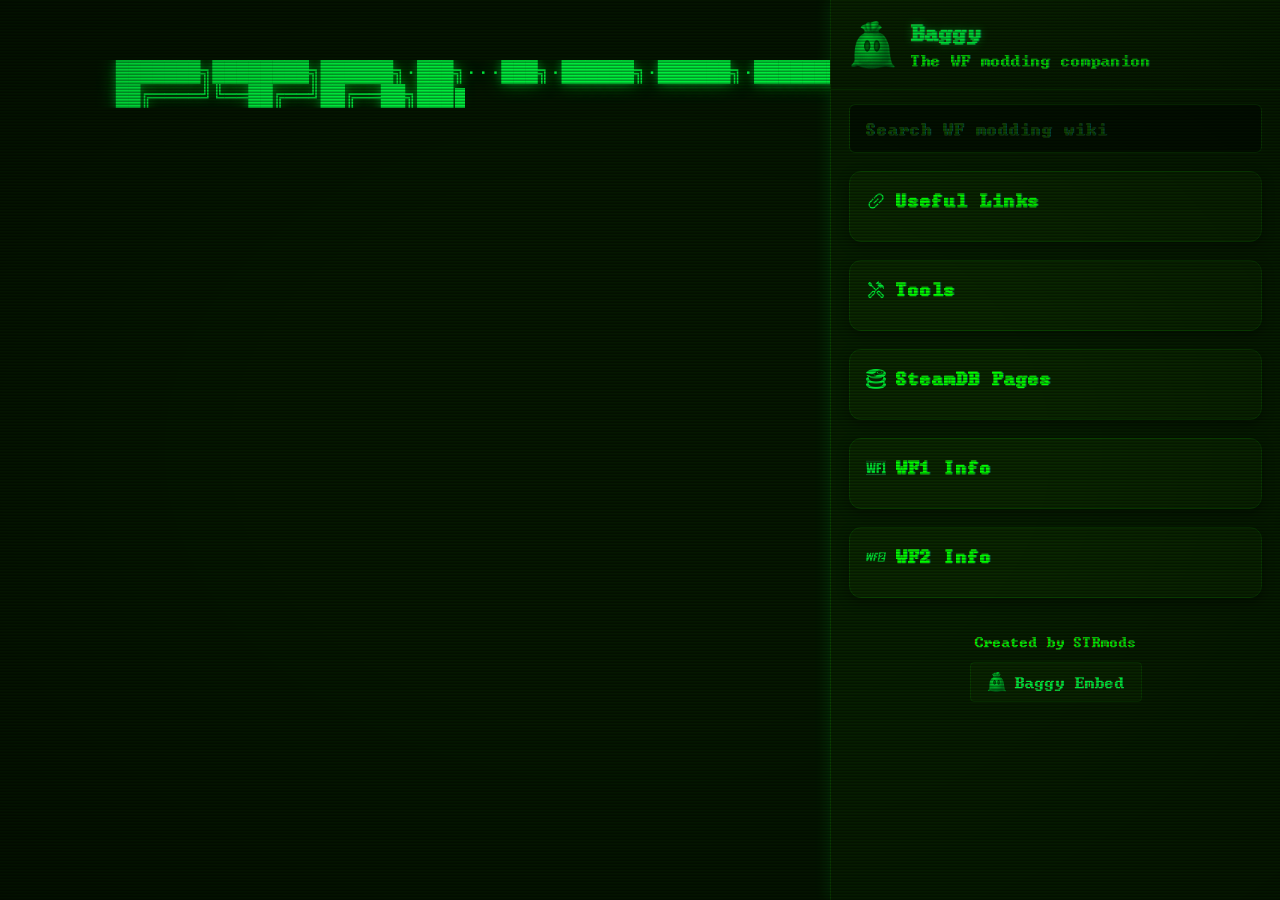
<file: index.html>
<!DOCTYPE html>
<html lang="en">
<head>
<meta charset="utf-8" />
<meta name="viewport" content="width=device-width,initial-scale=1" />
<title>STRmods - GitHub.io</title>
<link rel="stylesheet" href="styles.css" />
<link rel="icon" type="image/png" href="/assets/favicon-96x96.png" sizes="96x96" />
<link rel="icon" type="image/svg+xml" href="/assets/favicon.svg" />
<link rel="shortcut icon" href="/assets/favicon.ico" />
<link rel="apple-touch-icon" sizes="180x180" href="/assets/apple-touch-icon.png" />
<meta name="apple-mobile-web-app-title" content="STRmods" />
<link rel="manifest" href="/assets/site.webmanifest" />
</head>
<body>
  <!-- Mobile Baggy Button -->
  <button id="mobileBaggyBtn" class="mobile-baggy-btn">
    <img src="assets/Baggy.png" alt="Open Baggy" width="40" height="40">
    <span>Open Baggy</span>
  </button>

  <div class="page-wrapper">
    <!-- MAIN CONTENT AREA -->
    <main class="main-content">
      <pre class="typewriter-title ascii-art" id="ascii-title"></pre>
      
      <div class="typewriter-content">
        <p>
		  <img src="assets/STRmods-TimeToHack.gif" alt="Time to Hack" class="inline-gif">
		  <span>The hackerman and breaker of all things to be broken... <br><br>Welcome to my GitHub.io page, here you'll find links to all of my content sites to see what I've been working on... <br>Mostly Wreckfest related ofcourse. However there are other things too!<br><br>If you are here for Wreckfest stuff however say hi to Baggy there on the right. <br>He has all you need for anything Wreckfest modding related. <br>A direct search to find what you're looking for on the Wreckfest Modding Wiki... <br>Then useful links, direct tool links, Wreckfest Steam DB pages and info for the content in both Wreckfest 1 and 2.<br><br>Below you'll find links to my profile on various platforms where I have content to see or download.</span>
		</p>

        <section>
          <h2>My Links</h2>
          <div class="main-links">
            <a href="https://www.nexusmods.com/profile/STRm0ds/mods" target="_blank" class="main-link">
              <img src="assets/NexusMods.png" class="link-icon-img" alt="Nexus Mods">
              <div class="link-details">
                <div class="link-title">Nexus Mods Profile</div>
                <div class="link-desc">Browse my published mods</div>
              </div>
            </a>
            
            <a href="https://steamcommunity.com/id/STRmods/myworkshopfiles/" target="_blank" class="main-link">
              <img src="assets/SteamWorkshop.png" class="link-icon-img" alt="Steam Workshop">
              <div class="link-details">
                <div class="link-title">Steam Workshop</div>
                <div class="link-desc">Check out my creations</div>
              </div>
            </a>
            
            <a href="https://www.youtube.com/STRmods" target="_blank" class="main-link">
              <img src="assets/YouTube.png" class="link-icon-img" alt="YouTube">
              <div class="link-details">
                <div class="link-title">YouTube Channel</div>
                <div class="link-desc">Mod showcases, tutorials and gameplay</div>
              </div>
            </a>
          </div>
        </section>
		<section>
		  <p>57 68 61 74 20 77 65 72 65 20 79 6F 75 20 65 78 70 65 63 74 69 6E 67 3F</p>
		</section>
      </div>
    </main>

    <!-- STICKY SIDEBAR -->
    <aside class="sticky-sidebar">
      <header class="header">
        <img id="logo" src="assets/Baggy.png" alt="Baggy" width="32" height="32">
        <div class="title-group">
          <div class="title">Baggy</div>
          <div class="subtitle">The WF modding companion</div>
        </div>
      </header>

      <div class="sidebar-content fadein">
        <!-- SEARCH -->
        <form id="wikiSearchForm" action="https://tads.me.uk/wfwiki/index.php" method="get" target="_blank">
          <input id="search" class="search" name="search" placeholder="Search WF modding wiki" />
        </form>

        <!-- Dynamic content will be inserted here -->
        <div id="baggy-menu-container"></div>

        <footer class="footer">
          <small>Created by STRmods</small><br>
          <button id="embedBtn" class="embed-btn">
				<img src="assets/Baggy.png" alt="" class="embed-btn-icon">
				Baggy Embed
		  </button>

        </footer>
      </div>
    </aside>
  </div>

  <!-- Embed Modal -->
  <div id="embedModal" class="embed-modal">
    <div class="embed-modal-content">
      <span class="embed-close">&times;</span>
      <h2>Embed Baggy on Your Site</h2>
      <p>Choose a theme and copy the code below:</p>
      
      <div class="theme-selector">
        <button class="theme-btn active" data-theme="green">🟢 Green Theme</button>
        <button class="theme-btn" data-theme="orange">🟠 Orange Theme</button>
      </div>
      
      <textarea id="embedCode" readonly></textarea>
      <button id="copyEmbedBtn" class="copy-btn">Copy to Clipboard</button>
      <p class="copy-feedback" id="copyFeedback">Copied!</p>
      
      <button id="closeModalBtn" class="close-modal-btn">✕ Close</button>
    </div>
  </div>

<script src="baggy-config.js"></script>
<script src="popup.js"></script>
</body>
</html>
</file>
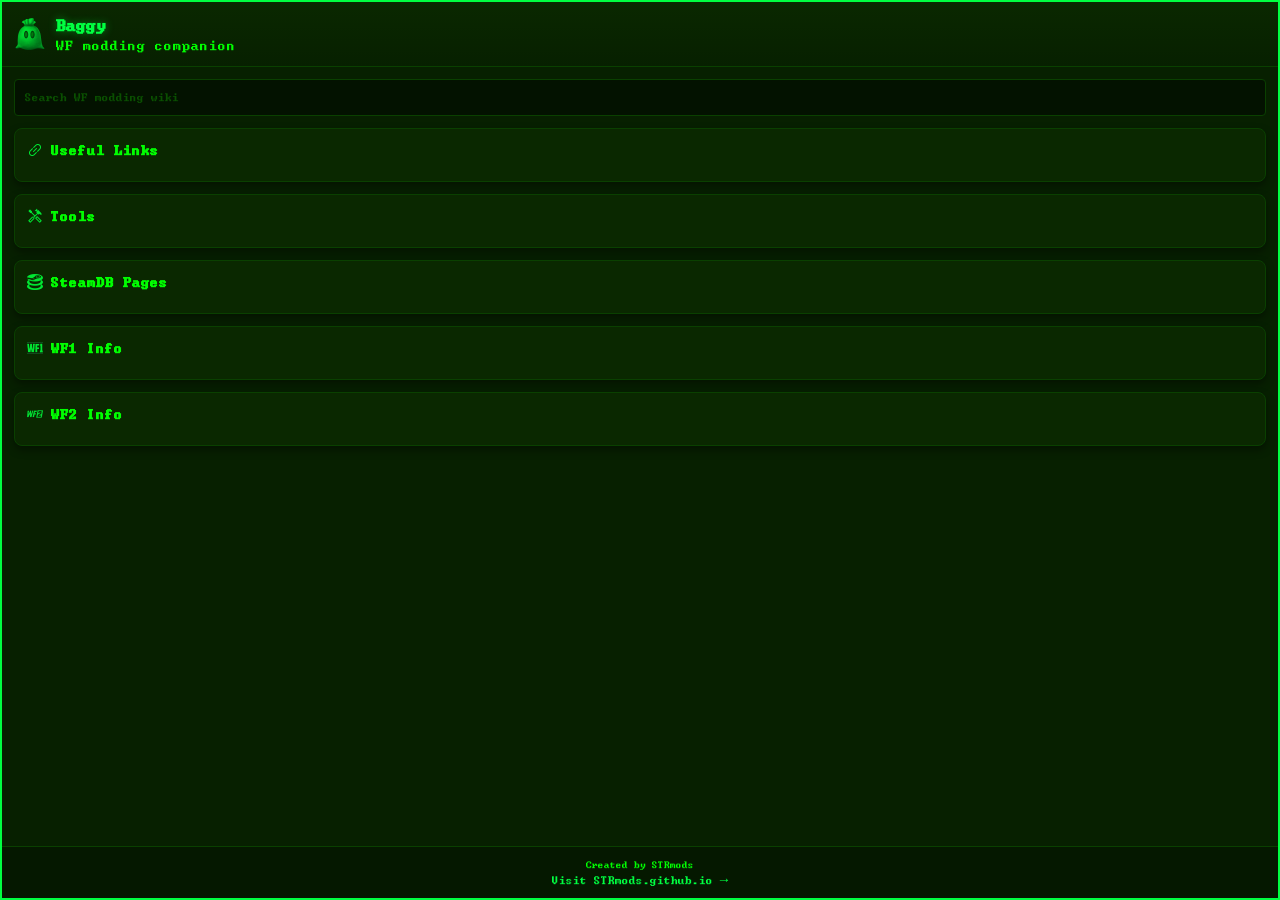
<file: baggy-embed-green.html>
<!DOCTYPE html>
<html lang="en">
<head>
<meta charset="utf-8" />
<meta name="viewport" content="width=device-width,initial-scale=1" />
<title>Baggy - WF Modding Companion</title>
<style>
@font-face {
  font-family: 'Terminal';
  src: url('https://ms-sar.github.io/assets/terminal.ttf') format('truetype');
}

* { box-sizing: border-box; margin: 0; padding: 0; }

body {
  font-family: 'Terminal', 'Courier New', monospace;
  background: #072000;
  color: #eee;
  font-size: 14px;
  height: 100vh;
  overflow: hidden;
}

.baggy-container {
  width: 100%;
  height: 100%;
  display: flex;
  flex-direction: column;
  background: #072000;
  border: 2px solid #00ff41;
  box-shadow: 0 0 20px rgba(0, 255, 65, 0.3);
  position: relative;
}

.header {
  display: flex;
  align-items: center;
  gap: 10px;
  padding: 12px;
  background: linear-gradient(180deg, #0a2800, #072000);
  border-bottom: 1px solid #0a4000;
}

#logo {
  width: 32px;
  height: 32px;
}

.title-group .title {
  font-weight: 600;
  font-size: 1.4em;
  color: #00ff41;
  text-shadow: 0 0 8px rgba(0, 255, 65, 0.4);
}

.title-group .subtitle {
  font-size: 1.2em;
  color: #0f0;
}

.sidebar-content {
  flex: 1;
  overflow-y: auto;
  padding: 12px;
  position: relative;
}

.search {
  width: 100%;
  padding: 10px;
  margin-bottom: 12px;
  border-radius: 4px;
  background: #031200;
  border: 1px solid #0a4000;
  color: #00ff41;
  font-family: 'Terminal', monospace;
  font-size: 1em;
}

.search::placeholder { color: #0a5000; }

.search:focus {
  outline: none;
  border-color: #00ff41;
  box-shadow: 0 0 10px rgba(0, 255, 65, 0.4);
}

.card {
  background: #0a2800;
  padding: 12px;
  border-radius: 8px;
  margin-bottom: 12px;
  border: 1px solid #0a4000;
  box-shadow: 0 4px 8px rgba(0, 0, 0, 0.4);
}

.card-title {
  margin: 0 0 10px;
  font-weight: 600;
  font-size: 1.2em;
  display: flex;
  align-items: center;
  gap: 8px;
  color: #0f0;
  cursor: pointer;
  user-select: none;
}

.card-title:hover {
  color: #00ff41;
  text-shadow: 0 0 8px rgba(0, 255, 65, 0.4);
}

.icon-img {
  width: 16px;
  height: 16px;
}

.click-panel, .info-panel {
  display: none;
  margin-top: 8px;
  padding: 8px;
  background: #051800;
  border-radius: 4px;
  border: 1px solid #062000;
}

.card.open .click-panel,
.card.open .info-panel {
  display: block;
}

.sublink {
  display: flex;
  align-items: center;
  gap: 8px;
  padding: 6px 8px;
  border-radius: 4px;
  text-decoration: none;
  color: #0f0;
  font-size: 1em;
  transition: all 0.15s ease;
}

.sublink:hover {
  background: #0d3500;
  color: #00ff41;
  transform: translateX(2px);
}

.info-subtoggle {
  width: 100%;
  background: #0a2800;
  padding: 8px;
  border-radius: 4px;
  margin-top: 6px;
  text-align: left;
  color: #0f0;
  border: 1px solid #0a4000;
  cursor: pointer;
  font-family: 'Terminal', monospace;
  font-size: 1.1em;
  display: flex;
  align-items: center;
  gap: 6px;
}

.info-subtoggle:hover {
  background: #0d3500;
  border-color: #00ff41;
}

.dynamic-list {
  list-style: none;
  padding-left: 10px;
  margin: 4px 0;
  display: none;
}

.dynamic-list li {
  padding: 4px 6px;
  border-radius: 4px;
  cursor: pointer;
  color: #0f0;
  font-size: 1em;
  position: relative;
}

.dynamic-list li:hover {
  background: #0d3500;
  color: #00ff41;
}

.footer {
  text-align: center;
  padding: 10px;
  color: #0f0;
  font-size: 1em;
  border-top: 1px solid #0a4000;
  background: #051800;
}

.footer a {
  color: #00ff41;
  text-decoration: none;
}

.footer a:hover {
  text-shadow: 0 0 8px rgba(0, 255, 65, 0.4);
}

.sidebar-content::-webkit-scrollbar { width: 8px; }
.sidebar-content::-webkit-scrollbar-track { background: #051800; }
.sidebar-content::-webkit-scrollbar-thumb { background: #0a4000; border-radius: 4px; }
.sidebar-content::-webkit-scrollbar-thumb:hover { background: #00ff41; }

.track-header { 
  cursor: pointer;
  position: relative;
}

.track-header::before {
  content: "▶";
  margin-right: 5px;
  color: #00ff41;
  transition: transform 0.2s;
}

.dynamic-list li.expanded .track-header::before { transform: rotate(90deg); }

.variations-list {
  list-style: none;
  padding-left: 15px;
  margin: 4px 0 0 0;
  display: none;
}

.dynamic-list li.expanded .variations-list { display: block; }

.variation-item {
  padding: 3px 6px;
  font-size: 1em;
  color: #0f0;
  border-left: 2px solid #0a4000;
  margin: 2px 0;
  position: relative;
}

.variation-item:hover {
  background: #0d3500;
  border-left-color: #00ff41;
  color: #00ff41;
}

.preview-img {
  position: absolute;
  left: 20%;
  top: 50%;
  transform: translateY(-50%);
  width: 200px;
  height: auto;
  max-width: 280px;
  background: #072000;
  border: 3px solid #00ff41;
  border-radius: 8px;
  padding: 8px 8px 26px 8px;
  z-index: 9999;
  pointer-events: none;
  box-shadow: 0 8px 24px rgba(0, 0, 0, 0.9), 0 0 30px rgba(0, 255, 65, 0.4);
  opacity: 0;
  transition: opacity 0.15s ease;
  display: block;
}

.preview-caption {
  position: absolute;
  left: 20%;
  top: calc(50% + 40px);
  width: 200px;
  padding: 0 8px;
  text-align: center;
  font-size: 1em;
  line-height: 1.2;
  color: #00ff41;
  font-family: 'Terminal', 'Courier New', monospace;
  text-shadow: 0 0 6px rgba(0, 255, 65, 0.4);
  white-space: nowrap;
  overflow: hidden;
  text-overflow: ellipsis;
  opacity: 0;
  pointer-events: none;
  transition: opacity 0.15s ease;
  z-index: 10000;
}



.dynamic-list li:hover > .preview-img,
.track-header:hover > .preview-img,
.variation-item:hover > .preview-img {
  opacity: 1;
}

.dynamic-list li:hover > .preview-caption,
.track-header:hover > .preview-caption,
.variation-item:hover > .preview-caption {
  opacity: 1;
}

.dynamic-list li.expanded > .track-header:hover > .preview-img,
.dynamic-list li.expanded > .track-header:hover > .preview-caption {
  opacity: 0;
}

/* Loading animation */
.loader {
  --w: 10ch;
  font-weight: bold;
  font-family: 'Terminal', 'Courier New', monospace;
  font-size: 0.9em;
  line-height: 1.4em;
  letter-spacing: var(--w);
  width: var(--w);
  overflow: hidden;
  white-space: nowrap;
  color: #0000;
  display: inline-block;
  vertical-align: middle;
  text-shadow: 
    calc(0*var(--w)) 0 #0f0,calc(-1*var(--w)) 0 #0f0,calc(-2*var(--w)) 0 #0f0,calc(-3*var(--w)) 0 #0f0,calc(-4*var(--w)) 0 #0f0,
    calc(-5*var(--w)) 0 #0f0,calc(-6*var(--w)) 0 #0f0,calc(-7*var(--w)) 0 #0f0,calc(-8*var(--w)) 0 #0f0,calc(-9*var(--w)) 0 #0f0;
  animation: l20 2s infinite linear;
}
.loader:before { content: "Loading..."; }
@keyframes l20 {
  9.09% {text-shadow: calc(0*var(--w)) -10px #0f0,calc(-1*var(--w)) 0 #0f0,calc(-2*var(--w)) 0 #0f0,calc(-3*var(--w)) 0 #0f0,calc(-4*var(--w)) 0 #0f0,calc(-5*var(--w)) 0 #0f0,calc(-6*var(--w)) 0 #0f0,calc(-7*var(--w)) 0 #0f0,calc(-8*var(--w)) 0 #0f0,calc(-9*var(--w)) 0 #0f0}
  18.18% {text-shadow: calc(0*var(--w)) 0 #0f0,calc(-1*var(--w)) -10px #0f0,calc(-2*var(--w)) 0 #0f0,calc(-3*var(--w)) 0 #0f0,calc(-4*var(--w)) 0 #0f0,calc(-5*var(--w)) 0 #0f0,calc(-6*var(--w)) 0 #0f0,calc(-7*var(--w)) 0 #0f0,calc(-8*var(--w)) 0 #0f0,calc(-9*var(--w)) 0 #0f0}
  27.27% {text-shadow: calc(0*var(--w)) 0 #0f0,calc(-1*var(--w)) 0 #0f0,calc(-2*var(--w)) -10px #0f0,calc(-3*var(--w)) 0 #0f0,calc(-4*var(--w)) 0 #0f0,calc(-5*var(--w)) 0 #0f0,calc(-6*var(--w)) 0 #0f0,calc(-7*var(--w)) 0 #0f0,calc(-8*var(--w)) 0 #0f0,calc(-9*var(--w)) 0 #0f0}
  36.36% {text-shadow: calc(0*var(--w)) 0 #0f0,calc(-1*var(--w)) 0 #0f0,calc(-2*var(--w)) 0 #0f0,calc(-3*var(--w)) -10px #0f0,calc(-4*var(--w)) 0 #0f0,calc(-5*var(--w)) 0 #0f0,calc(-6*var(--w)) 0 #0f0,calc(-7*var(--w)) 0 #0f0,calc(-8*var(--w)) 0 #0f0,calc(-9*var(--w)) 0 #0f0}
  45.45% {text-shadow: calc(0*var(--w)) 0 #0f0,calc(-1*var(--w)) 0 #0f0,calc(-2*var(--w)) 0 #0f0,calc(-3*var(--w)) 0 #0f0,calc(-4*var(--w)) -10px #0f0,calc(-5*var(--w)) 0 #0f0,calc(-6*var(--w)) 0 #0f0,calc(-7*var(--w)) 0 #0f0,calc(-8*var(--w)) 0 #0f0,calc(-9*var(--w)) 0 #0f0}
  54.54% {text-shadow: calc(0*var(--w)) 0 #0f0,calc(-1*var(--w)) 0 #0f0,calc(-2*var(--w)) 0 #0f0,calc(-3*var(--w)) 0 #0f0,calc(-4*var(--w)) 0 #0f0,calc(-5*var(--w)) -10px #0f0,calc(-6*var(--w)) 0 #0f0,calc(-7*var(--w)) 0 #0f0,calc(-8*var(--w)) 0 #0f0,calc(-9*var(--w)) 0 #0f0}
  63.63% {text-shadow: calc(0*var(--w)) 0 #0f0,calc(-1*var(--w)) 0 #0f0,calc(-2*var(--w)) 0 #0f0,calc(-3*var(--w)) 0 #0f0,calc(-4*var(--w)) 0 #0f0,calc(-5*var(--w)) 0 #0f0,calc(-6*var(--w)) -10px #0f0,calc(-7*var(--w)) 0 #0f0,calc(-8*var(--w)) 0 #0f0,calc(-9*var(--w)) 0 #0f0}
  72.72% {text-shadow: calc(0*var(--w)) 0 #0f0,calc(-1*var(--w)) 0 #0f0,calc(-2*var(--w)) 0 #0f0,calc(-3*var(--w)) 0 #0f0,calc(-4*var(--w)) 0 #0f0,calc(-5*var(--w)) 0 #0f0,calc(-6*var(--w)) 0 #0f0,calc(-7*var(--w)) -10px #0f0,calc(-8*var(--w)) 0 #0f0,calc(-9*var(--w)) 0 #0f0}
  81.81% {text-shadow: calc(0*var(--w)) 0 #0f0,calc(-1*var(--w)) 0 #0f0,calc(-2*var(--w)) 0 #0f0,calc(-3*var(--w)) 0 #0f0,calc(-4*var(--w)) 0 #0f0,calc(-5*var(--w)) 0 #0f0,calc(-6*var(--w)) 0 #0f0,calc(-7*var(--w)) 0 #0f0,calc(-8*var(--w)) -10px #0f0,calc(-9*var(--w)) 0 #0f0}
  90.90% {text-shadow: calc(0*var(--w)) 0 #0f0,calc(-1*var(--w)) 0 #0f0,calc(-2*var(--w)) 0 #0f0,calc(-3*var(--w)) 0 #0f0,calc(-4*var(--w)) 0 #0f0,calc(-5*var(--w)) 0 #0f0,calc(-6*var(--w)) 0 #0f0,calc(-7*var(--w)) 0 #0f0,calc(-8*var(--w)) 0 #0f0,calc(-9*var(--w)) -10px #0f0}
}

</style>
</head>
<body>
  <div class="baggy-container">
    <header class="header">
      <img id="logo" src="https://ms-sar.github.io/assets/Baggy.png" alt="Baggy">
      <div class="title-group">
        <div class="title">Baggy</div>
        <div class="subtitle">WF modding companion</div>
      </div>
    </header>

    <div class="sidebar-content">
      <form id="wikiSearchForm" action="https://tads.me.uk/wfwiki/index.php" method="get" target="_blank">
        <input class="search" name="search" placeholder="Search WF modding wiki" />
      </form>

      <div id="baggy-menu-container"></div>
    </div>

    <footer class="footer">
      <small>Created by STRmods</small><br>
      <a href="https://strmods.github.io/" target="_blank">Visit STRmods.github.io →</a>
    </footer>
  </div>

<script src="https://ms-sar.github.io/baggy-config.js"></script>
<script src="https://ms-sar.github.io/baggy-embed.js"></script>
<script>
  document.addEventListener('DOMContentLoaded', () => {
    const container = document.getElementById('baggy-menu-container');
    if (container) {
      container.innerHTML = buildBaggyMenu(true, 'green');
      initializeEmbedMenu('green');
    }
  });
</script>
</body>
</html>
</file>
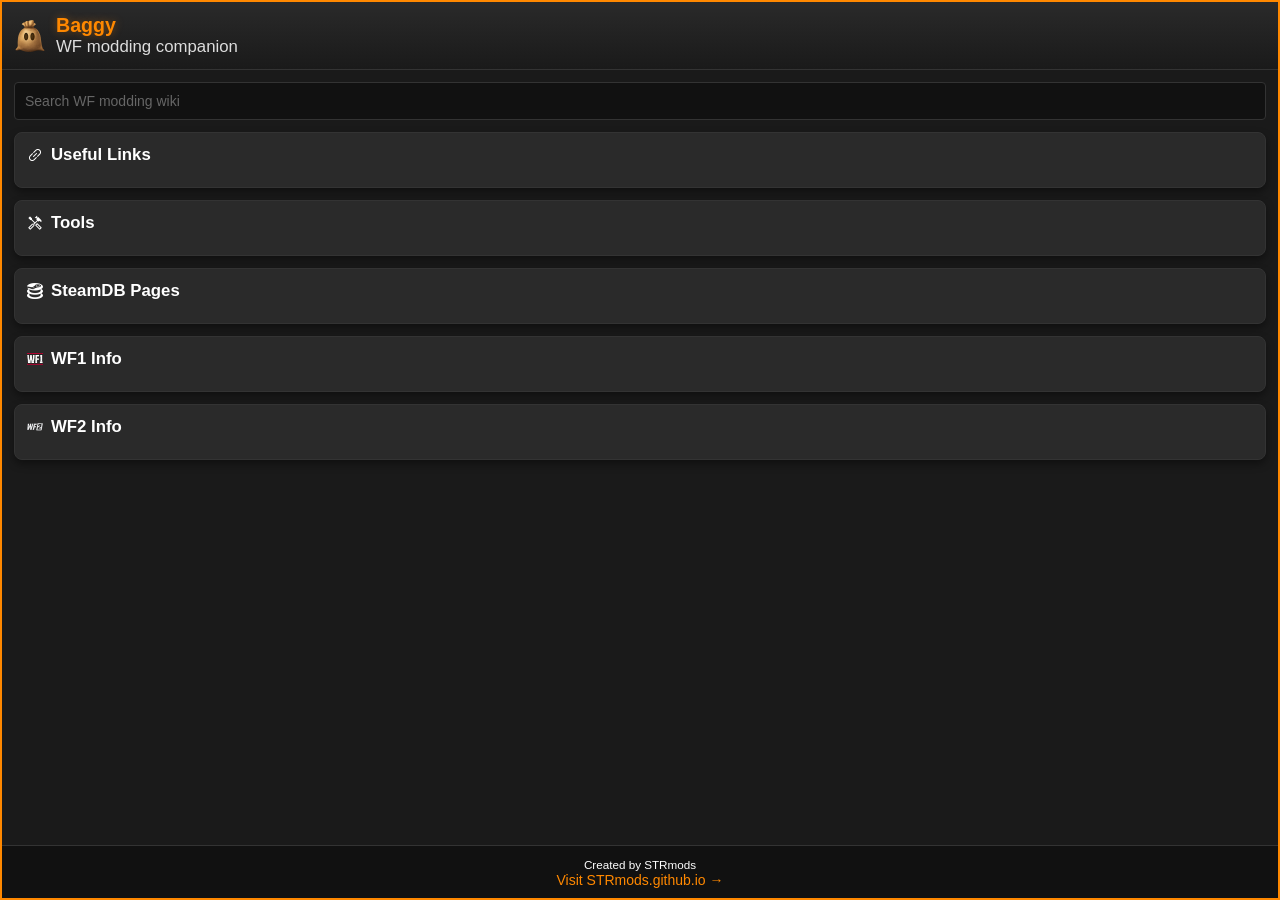
<file: baggy-embed-orange.html>
<!DOCTYPE html>
<html lang="en">
<head>
<meta charset="utf-8" />
<meta name="viewport" content="width=device-width,initial-scale=1" />
<title>Baggy - WF Modding Companion</title>
<style>
* { box-sizing: border-box; margin: 0; padding: 0; }

body {
  font-family: -apple-system, BlinkMacSystemFont, 'Segoe UI', Roboto, 'Helvetica Neue', Arial, sans-serif;
  background: #1a1a1a;
  color: #fff;
  font-size: 14px;
  height: 100vh;
  overflow: hidden;
}

.baggy-container {
  width: 100%;
  height: 100%;
  display: flex;
  flex-direction: column;
  background: #1a1a1a;
  border: 2px solid #ff8800;
  box-shadow: 0 0 20px rgba(255, 136, 0, 0.3);
  position: relative;
}

.header {
  display: flex;
  align-items: center;
  gap: 10px;
  padding: 12px;
  background: linear-gradient(180deg, #2a2a2a, #1a1a1a);
  border-bottom: 1px solid #333;
}

#logo {
  width: 32px;
  height: 32px;
}

.title-group .title {
  font-weight: 600;
  font-size: 1.4em;
  color: #ff8800;
  text-shadow: 0 0 8px rgba(255, 136, 0, 0.4);
}

.title-group .subtitle {
  font-size: 1.2em;
  color: #ddd;
}

.sidebar-content {
  flex: 1;
  overflow-y: auto;
  padding: 12px;
  position: relative;
}

.search {
  width: 100%;
  padding: 10px;
  margin-bottom: 12px;
  border-radius: 4px;
  background: #111;
  border: 1px solid #333;
  color: #fff;
  font-family: -apple-system, BlinkMacSystemFont, 'Segoe UI', Roboto, sans-serif;
  font-size: 1em;
}

.search::placeholder { color: #666; }

.search:focus {
  outline: none;
  border-color: #ff8800;
  box-shadow: 0 0 10px rgba(255, 136, 0, 0.4);
}

.card {
  background: #2a2a2a;
  padding: 12px;
  border-radius: 8px;
  margin-bottom: 12px;
  border: 1px solid #333;
  box-shadow: 0 4px 8px rgba(0, 0, 0, 0.4);
}

.card-title {
  margin: 0 0 10px;
  font-weight: 600;
  font-size: 1.2em;
  display: flex;
  align-items: center;
  gap: 8px;
  color: #fff;
  cursor: pointer;
  user-select: none;
}

.card-title:hover {
  color: #ff8800;
  text-shadow: 0 0 8px rgba(255, 136, 0, 0.4);
}

.icon-img {
  width: 16px;
  height: 16px;
}

.click-panel, .info-panel {
  display: none;
  margin-top: 8px;
  padding: 8px;
  background: #111;
  border-radius: 4px;
  border: 1px solid #222;
}

.card.open .click-panel,
.card.open .info-panel {
  display: block;
}

.sublink {
  display: flex;
  align-items: center;
  gap: 8px;
  padding: 6px 8px;
  border-radius: 4px;
  text-decoration: none;
  color: #fff;
  font-size: 1em;
  transition: all 0.15s ease;
}

.sublink:hover {
  background: #333;
  color: #ff8800;
  transform: translateX(2px);
}

.info-subtoggle {
  width: 100%;
  background: #2a2a2a;
  padding: 8px;
  border-radius: 4px;
  margin-top: 6px;
  text-align: left;
  color: #fff;
  border: 1px solid #333;
  cursor: pointer;
  font-family: -apple-system, BlinkMacSystemFont, 'Segoe UI', Roboto, sans-serif;
  font-size: 1.1em;
  display: flex;
  align-items: center;
  gap: 6px;
}

.info-subtoggle:hover {
  background: #333;
  border-color: #ff8800;
  color: #ff8800;
}

.dynamic-list {
  list-style: none;
  padding-left: 10px;
  margin: 4px 0;
  display: none;
}

.dynamic-list li {
  padding: 4px 6px;
  border-radius: 4px;
  cursor: pointer;
  color: #fff;
  font-size: 1em;
  position: relative;
}

.dynamic-list li:hover {
  background: #333;
  color: #ff8800;
}

.footer {
  text-align: center;
  padding: 10px;
  color: #fff;
  font-size: 1em;
  border-top: 1px solid #333;
  background: #111;
}

.footer a {
  color: #ff8800;
  text-decoration: none;
}

.footer a:hover {
  text-shadow: 0 0 8px rgba(255, 136, 0, 0.4);
}

.sidebar-content::-webkit-scrollbar { width: 8px; }
.sidebar-content::-webkit-scrollbar-track { background: #111; }
.sidebar-content::-webkit-scrollbar-thumb { background: #333; border-radius: 4px; }
.sidebar-content::-webkit-scrollbar-thumb:hover { background: #ff8800; }

.track-header {
  cursor: pointer;
  position: relative;
}

.track-header::before {
  content: "▶";
  margin-right: 5px;
  color: #ff8800;
  transition: transform 0.2s;
}

.dynamic-list li.expanded .track-header::before { transform: rotate(90deg); }

.variations-list {
  list-style: none;
  padding-left: 15px;
  margin: 4px 0 0 0;
  display: none;
}

.dynamic-list li.expanded .variations-list { display: block; }

.variation-item {
  padding: 3px 6px;
  font-size: 1em;
  color: #fff;
  border-left: 2px solid #333;
  margin: 2px 0;
  position: relative;
}

.variation-item:hover {
  background: #333;
  border-left-color: #ff8800;
  color: #ff8800;
}

/* Preview images */
.preview-img {
  position: absolute;
  left: 20%;
  top: 50%;
  transform: translateY(-50%);
  width: 200px;
  height: auto;
  max-width: 280px;
  background: #1a1a1a;
  border: 3px solid #ff8800;
  border-radius: 8px;
  padding: 8px 8px 26px 8px;
  z-index: 9999;
  pointer-events: none;
  box-shadow: 0 8px 24px rgba(0, 0, 0, 0.9), 0 0 30px rgba(255, 136, 0, 0.4);
  opacity: 0;
  transition: opacity 0.15s ease;
  display: block;
}

.preview-caption {
  position: absolute;
  left: 20%;
  top: calc(50% + 40px);
  width: 200px;
  padding: 0 8px;
  text-align: center;
  font-size: 1em;
  line-height: 1.2;
  color: #ff8800;
  font-family: -apple-system, BlinkMacSystemFont, 'Segoe UI', Roboto, sans-serif;
  text-shadow: 0 0 6px rgba(255, 136, 0, 0.4);
  white-space: nowrap;
  overflow: hidden;
  text-overflow: ellipsis;
  opacity: 0;
  pointer-events: none;
  transition: opacity 0.15s ease;
  z-index: 10000;
}

.dynamic-list li:hover > .preview-img,
.track-header:hover > .preview-img,
.variation-item:hover > .preview-img {
  opacity: 1;
}

.dynamic-list li:hover > .preview-caption,
.track-header:hover > .preview-caption,
.variation-item:hover > .preview-caption {
  opacity: 1;
}

.dynamic-list li.expanded > .track-header:hover > .preview-img,
.dynamic-list li.expanded > .track-header:hover > .preview-caption {
  opacity: 0;
}

/* Loading animation */
.loader {
  --w: 10ch;
  font-weight: bold;
  font-family: -apple-system, BlinkMacSystemFont, 'Segoe UI', Roboto, sans-serif;
  font-size: 0.9em;
  line-height: 1.4em;
  letter-spacing: var(--w);
  width: var(--w);
  overflow: hidden;
  white-space: nowrap;
  color: #0000;
  display: inline-block;
  vertical-align: middle;
  text-shadow:
    calc(0*var(--w)) 0 #fff,calc(-1*var(--w)) 0 #fff,calc(-2*var(--w)) 0 #fff,calc(-3*var(--w)) 0 #fff,calc(-4*var(--w)) 0 #fff,
    calc(-5*var(--w)) 0 #fff,calc(-6*var(--w)) 0 #fff,calc(-7*var(--w)) 0 #fff,calc(-8*var(--w)) 0 #fff,calc(-9*var(--w)) 0 #fff;
  animation: l20 2s infinite linear;
}
.loader:before { content: "Loading..."; }
@keyframes l20 {
  9.09%  {text-shadow: calc(0*var(--w)) -10px #fff,calc(-1*var(--w)) 0 #fff,calc(-2*var(--w)) 0 #fff,calc(-3*var(--w)) 0 #fff,calc(-4*var(--w)) 0 #fff,calc(-5*var(--w)) 0 #fff,calc(-6*var(--w)) 0 #fff,calc(-7*var(--w)) 0 #fff,calc(-8*var(--w)) 0 #fff,calc(-9*var(--w)) 0 #fff}
  18.18% {text-shadow: calc(0*var(--w)) 0 #fff,calc(-1*var(--w)) -10px #fff,calc(-2*var(--w)) 0 #fff,calc(-3*var(--w)) 0 #fff,calc(-4*var(--w)) 0 #fff,calc(-5*var(--w)) 0 #fff,calc(-6*var(--w)) 0 #fff,calc(-7*var(--w)) 0 #fff,calc(-8*var(--w)) 0 #fff,calc(-9*var(--w)) 0 #fff}
  27.27% {text-shadow: calc(0*var(--w)) 0 #fff,calc(-1*var(--w)) 0 #fff,calc(-2*var(--w)) -10px #fff,calc(-3*var(--w)) 0 #fff,calc(-4*var(--w)) 0 #fff,calc(-5*var(--w)) 0 #fff,calc(-6*var(--w)) 0 #fff,calc(-7*var(--w)) 0 #fff,calc(-8*var(--w)) 0 #fff,calc(-9*var(--w)) 0 #fff}
  36.36% {text-shadow: calc(0*var(--w)) 0 #fff,calc(-1*var(--w)) 0 #fff,calc(-2*var(--w)) 0 #fff,calc(-3*var(--w)) -10px #fff,calc(-4*var(--w)) 0 #fff,calc(-5*var(--w)) 0 #fff,calc(-6*var(--w)) 0 #fff,calc(-7*var(--w)) 0 #fff,calc(-8*var(--w)) 0 #fff,calc(-9*var(--w)) 0 #fff}
  45.45% {text-shadow: calc(0*var(--w)) 0 #fff,calc(-1*var(--w)) 0 #fff,calc(-2*var(--w)) 0 #fff,calc(-3*var(--w)) 0 #fff,calc(-4*var(--w)) -10px #fff,calc(-5*var(--w)) 0 #fff,calc(-6*var(--w)) 0 #fff,calc(-7*var(--w)) 0 #fff,calc(-8*var(--w)) 0 #fff,calc(-9*var(--w)) 0 #fff}
  54.54% {text-shadow: calc(0*var(--w)) 0 #fff,calc(-1*var(--w)) 0 #fff,calc(-2*var(--w)) 0 #fff,calc(-3*var(--w)) 0 #fff,calc(-4*var(--w)) 0 #fff,calc(-5*var(--w)) -10px #fff,calc(-6*var(--w)) 0 #fff,calc(-7*var(--w)) 0 #fff,calc(-8*var(--w)) 0 #fff,calc(-9*var(--w)) 0 #fff}
  63.63% {text-shadow: calc(0*var(--w)) 0 #fff,calc(-1*var(--w)) 0 #fff,calc(-2*var(--w)) 0 #fff,calc(-3*var(--w)) 0 #fff,calc(-4*var(--w)) 0 #fff,calc(-5*var(--w)) 0 #fff,calc(-6*var(--w)) -10px #fff,calc(-7*var(--w)) 0 #fff,calc(-8*var(--w)) 0 #fff,calc(-9*var(--w)) 0 #fff}
  72.72% {text-shadow: calc(0*var(--w)) 0 #fff,calc(-1*var(--w)) 0 #fff,calc(-2*var(--w)) 0 #fff,calc(-3*var(--w)) 0 #fff,calc(-4*var(--w)) 0 #fff,calc(-5*var(--w)) 0 #fff,calc(-6*var(--w)) 0 #fff,calc(-7*var(--w)) -10px #fff,calc(-8*var(--w)) 0 #fff,calc(-9*var(--w)) 0 #fff}
  81.81% {text-shadow: calc(0*var(--w)) 0 #fff,calc(-1*var(--w)) 0 #fff,calc(-2*var(--w)) 0 #fff,calc(-3*var(--w)) 0 #fff,calc(-4*var(--w)) 0 #fff,calc(-5*var(--w)) 0 #fff,calc(-6*var(--w)) 0 #fff,calc(-7*var(--w)) 0 #fff,calc(-8*var(--w)) -10px #fff,calc(-9*var(--w)) 0 #fff}
  90.90% {text-shadow: calc(0*var(--w)) 0 #fff,calc(-1*var(--w)) 0 #fff,calc(-2*var(--w)) 0 #fff,calc(-3*var(--w)) 0 #fff,calc(-4*var(--w)) 0 #fff,calc(-5*var(--w)) 0 #fff,calc(-6*var(--w)) 0 #fff,calc(-7*var(--w)) 0 #fff,calc(-8*var(--w)) 0 #fff,calc(-9*var(--w)) -10px #fff}
}
</style>
</head>
<body>
  <div class="baggy-container">
    <header class="header">
      <img id="logo" src="https://ms-sar.github.io/assets/Baggy-alt.png" alt="Baggy">
      <div class="title-group">
        <div class="title">Baggy</div>
        <div class="subtitle">WF modding companion</div>
      </div>
    </header>

    <div class="sidebar-content">
      <form id="wikiSearchForm" action="https://tads.me.uk/wfwiki/index.php" method="get" target="_blank">
        <input class="search" name="search" placeholder="Search WF modding wiki" />
      </form>

      <div id="baggy-menu-container"></div>
    </div>

    <footer class="footer">
      <small>Created by STRmods</small><br>
      <a href="https://strmods.github.io/" target="_blank">Visit STRmods.github.io →</a>
    </footer>
  </div>

<script src="https://ms-sar.github.io/baggy-config.js"></script>
<script src="https://ms-sar.github.io/baggy-embed.js"></script>
<script>
  document.addEventListener('DOMContentLoaded', () => {
    const container = document.getElementById('baggy-menu-container');
    if (container) {
      container.innerHTML = buildBaggyMenu(true, 'orange');
      initializeEmbedMenu('orange');
    }
  });
</script>
</body>
</html>
</file>
<file: styles.css>
/* ============================================
   VARIABLES
   ============================================ */

:root {
  --bg: #072000;
  --panel: #0a2800;
  --muted: #8f96a0;
  --accent: #00ff41;
  --accent-glow: rgba(0, 255, 65, 0.4);
  --btn: #0d3000;
  --btn-hover: #103800;
}

/* ============================================
   CUSTOM FONT - Terminal
   ============================================ */

@font-face {
  font-family: 'Terminal';
  src: url('assets/terminal.ttf') format('truetype');
  font-weight: normal;
  font-style: normal;
}

/* ============================================
   PAGE LAYOUT - Sidebar on right, sticky
   ============================================ */

* {
  box-sizing: border-box;
}

html {
  margin: 0;
  padding: 0;
  height: 100%;
  overflow: hidden;
  font-size: 20px;
}

body {
  margin: 0;
  padding: 0;
  font-family: 'Terminal', 'Courier New', monospace;
  color: #eee;
  background: #000;
  height: 100%;
  overflow: hidden;
  position: relative;
  visibility: hidden;
}

body.powered-on {
  background: #072000;
  transition: background 0.5s ease;
}

/* CRT Screen overlay effects */
body::before {
  content: "";
  position: fixed;
  top: 0;
  left: 0;
  width: 100%;
  height: 100%;
  pointer-events: none;
  z-index: 9998; /* Changed from 999999998 */
  background: 
    repeating-linear-gradient(
      0deg,
      rgba(0, 0, 0, 0.35),
      rgba(0, 0, 0, 0.35) 1px,
      transparent 2px,
      transparent 3px
    );
  animation: scanlines 10s linear infinite;
}

body::after {
  content: "";
  position: fixed;
  top: 0;
  left: 0;
  width: 100%;
  height: 100%;
  pointer-events: none;
  z-index: 9997; /* Changed from 999999997 */
  background: radial-gradient(
    ellipse at center,
    transparent 0%,
    transparent 45%,
    rgba(0, 0, 0, 0.3) 100%
  );
}

@keyframes scanlines {
  0% {
    background-position: 0 0;
  }
  100% {
    background-position: 0 100%;
  }
}

.page-wrapper {
  display: flex;
  height: 100vh;
  width: 100%;
  overflow: hidden;
  position: relative;
  z-index: 1; /* Keep page content below modal */
}


/* Chromatic aberration on all text */
.page-wrapper * {
  text-shadow:
    -0.5px 0 0 rgba(255, 0, 0, 0.3),
    0.5px 0 0 rgba(0, 255, 255, 0.3);
}

.main-content {
  flex: 1;
  padding: 60px 80px;
  background: #051800;
  overflow-y: auto;
  color: #eee;
  position: relative;
  z-index: auto; /* Add this - don't create new stacking context */
}

.main-content h1 {
  color: var(--accent);
  margin-bottom: 30px;
  font-size: 3.5em;
  font-weight: 700;
  text-shadow:
    -0.8px 0 0 rgba(255, 0, 0, 0.25),
    0.8px 0 0 rgba(0, 255, 255, 0.25),
    0 0 10px var(--accent-glow),
    0 0 20px var(--accent-glow);
}

.main-content h2 {
  color: var(--accent);
  margin-top: 40px;
  margin-bottom: 20px;
  font-size: 2.2em;
  text-shadow:
    -0.8px 0 0 rgba(255, 0, 0, 0.25),
    0.8px 0 0 rgba(0, 255, 255, 0.25),
    0 0 8px var(--accent-glow);
}

.main-content section {
  margin-bottom: 50px;
  line-height: 1.8;
}

.main-content p {
  font-size: 1.5em;
  color: #0f0;
  line-height: 1.9;
  margin-bottom: 20px;
  font-family: 'Terminal', 'Courier New', monospace;
  text-shadow:
    -0.5px 0 0 rgba(255, 0, 0, 0.3),
    0.5px 0 0 rgba(0, 255, 255, 0.3),
    0 0 3px currentColor;
}

.inline-gif {
  float: right;
  width: 200px;
  height: auto;
  margin: 0 0 20px 30px;
  border: 3px solid var(--accent);
  border-radius: 8px;
  box-shadow: 0 0 20px var(--accent-glow), 0 0 40px var(--accent-glow);
  filter: none;
}


/* ============================================
   CUSTOM SCROLLBARS
   ============================================ */

/* Main content scrollbar */
.main-content::-webkit-scrollbar {
  width: 14px;
}

.main-content::-webkit-scrollbar-track {
  background: #051800;
  border-left: 1px solid #0a4000;
}

.main-content::-webkit-scrollbar-thumb {
  background: #0a4000;
  border-radius: 4px;
  border: 2px solid #051800;
}

.main-content::-webkit-scrollbar-thumb:hover {
  background: var(--accent);
  box-shadow: 0 0 8px var(--accent-glow);
}

/* Sidebar scrollbar */
.sticky-sidebar::-webkit-scrollbar {
  width: 12px;
}

.sticky-sidebar::-webkit-scrollbar-track {
  background: #051800;
  border-left: 1px solid #0a4000;
}

.sticky-sidebar::-webkit-scrollbar-thumb {
  background: #0a4000;
  border-radius: 4px;
  border: 2px solid #051800;
}

.sticky-sidebar::-webkit-scrollbar-thumb:hover {
  background: var(--accent);
  box-shadow: 0 0 8px var(--accent-glow);
}

/* Firefox scrollbar styling */
.main-content,
.sticky-sidebar {
  scrollbar-width: thin;
  scrollbar-color: #0a4000 #051800;
}


/* ============================================
   TYPEWRITER ANIMATION
   ============================================ */

.typewriter-title {
  opacity: 0;
  transition: opacity 0.3s ease;
  overflow: visible;
  border-right: none;
  white-space: pre;
  margin: 0 auto;
  letter-spacing: 0.05em;
  width: auto;
  display: inline-block;
}

.typewriter-title.typing {
  /* No animation on the container itself */
}

.typewriter-content {
  opacity: 0;
}

.typewriter-content.typing p {
  opacity: 0;
  animation: typeLine 0.03s steps(1, end) forwards;
}

.typewriter-content.typing p:nth-child(1) {
  animation-delay: 2.5s;
  animation-duration: 4s;
}

.typewriter-content.typing section:first-of-type {
  animation: fadeInTerminal 0.3s ease forwards;
  animation-delay: 6.5s;
  opacity: 0;
}

.typewriter-content.typing section:last-of-type {
  animation: fadeInTerminal 0.3s ease forwards;
  animation-delay: 7.5s;
  opacity: 0;
}

@keyframes typing {
  from {
    width: 0;
  }
  to {
    width: 100%;
  }
}

@keyframes blink-caret {
  from,
  to {
    border-color: transparent;
  }
  50% {
    border-color: var(--accent);
  }
}

@keyframes typeLine {
  from {
    opacity: 0;
  }
  to {
    opacity: 1;
  }
}

@keyframes fadeInTerminal {
  from {
    opacity: 0;
    transform: translateX(-20px);
  }
  to {
    opacity: 1;
    transform: translateX(0);
  }
}

@keyframes slideInFromLeft {
  from {
    opacity: 0;
    transform: translateX(-100px);
  }
  to {
    opacity: 1;
    transform: translateX(0);
  }
}

@keyframes glitchIn {
  0% {
    opacity: 0;
    transform: translateX(-50px) skewX(-10deg);
    filter: blur(5px);
  }
  20% {
    opacity: 0.5;
    transform: translateX(-30px) skewX(5deg);
  }
  40% {
    opacity: 0.8;
    transform: translateX(-10px) skewX(-3deg);
  }
  60% {
    opacity: 0.9;
    transform: translateX(5px) skewX(2deg);
  }
  80% {
    opacity: 1;
    transform: translateX(-2px) skewX(-1deg);
  }
  100% {
    opacity: 1;
    transform: translateX(0) skewX(0);
    filter: blur(0);
  }
}

/* Screen flicker effect */
@keyframes flicker {
  0% {
    opacity: 0.97;
  }
  5% {
    opacity: 1;
  }
  10% {
    opacity: 0.97;
  }
  20% {
    opacity: 1;
  }
  40% {
    opacity: 0.98;
  }
  50% {
    opacity: 1;
  }
  100% {
    opacity: 0.97;
  }
}

.main-content,
.sticky-sidebar {
  animation: flicker 0.15s infinite;
}

.ascii-art {
  font-family: monospace;
  font-size: 1em;
 /* line-height: 1;*/
  margin: 0 0 30px 0;
  white-space: pre;
  overflow-x: auto;
  color: var(--accent);
  text-shadow: 0 0 10px var(--accent-glow), 0 0 20px var(--accent-glow);
  letter-spacing: 0;
  word-spacing: 0;
  tab-size: 4;
}

.ascii-art * {
  text-shadow: 0 0 10px var(--accent-glow), 0 0 20px var(--accent-glow);
}

@media (max-width: 1400px) {
  .ascii-art {
    font-size: 1em;
  }
}

@media (max-width: 1024px) {
  .ascii-art {
    font-size: 0.8em;
  }
}

.inline-gif {
  float: right;
  width: 200px;
  height: auto;
  margin: 0 0 20px 30px;
  border: 3px solid var(--accent);
  border-radius: 8px;
  box-shadow: 0 0 20px var(--accent-glow), 0 0 40px var(--accent-glow);
  filter: none;
  transition: transform 0.3s ease; /* Add transition */
}

.inline-gif:hover {
  transform: scale(1.05); /* Slight grow on hover */
}

/* Loading animation for Baggy lists */
.loader {
  --w: 10ch;
  font-weight: bold;
  font-family: 'Terminal', 'Courier New', monospace;
  font-size: 0.9em; /* Match info-subtoggle font size */
  line-height: 1.4em;
  letter-spacing: var(--w);
  width: var(--w);
  overflow: hidden;
  white-space: nowrap;
  color: #0000;
  display: inline-block;
  vertical-align: middle;
  text-shadow: 
    calc(0*var(--w)) 0 #0f0,
    calc(-1*var(--w)) 0 #0f0,
    calc(-2*var(--w)) 0 #0f0,
    calc(-3*var(--w)) 0 #0f0,
    calc(-4*var(--w)) 0 #0f0,
    calc(-5*var(--w)) 0 #0f0,
    calc(-6*var(--w)) 0 #0f0,
    calc(-7*var(--w)) 0 #0f0,
    calc(-8*var(--w)) 0 #0f0,
    calc(-9*var(--w)) 0 #0f0;
  animation: l20 2s infinite linear;
}

.loader:before {
  content: "Loading...";
}

@keyframes l20 {
  9.09% {
    text-shadow: 
      calc(0*var(--w)) -10px #0f0,
      calc(-1*var(--w)) 0 #0f0,
      calc(-2*var(--w)) 0 #0f0,
      calc(-3*var(--w)) 0 #0f0,
      calc(-4*var(--w)) 0 #0f0,
      calc(-5*var(--w)) 0 #0f0,
      calc(-6*var(--w)) 0 #0f0,
      calc(-7*var(--w)) 0 #0f0,
      calc(-8*var(--w)) 0 #0f0,
      calc(-9*var(--w)) 0 #0f0
  }
  18.18% {
    text-shadow: 
      calc(0*var(--w)) 0 #0f0,
      calc(-1*var(--w)) -10px #0f0,
      calc(-2*var(--w)) 0 #0f0,
      calc(-3*var(--w)) 0 #0f0,
      calc(-4*var(--w)) 0 #0f0,
      calc(-5*var(--w)) 0 #0f0,
      calc(-6*var(--w)) 0 #0f0,
      calc(-7*var(--w)) 0 #0f0,
      calc(-8*var(--w)) 0 #0f0,
      calc(-9*var(--w)) 0 #0f0
  }
  27.27% {
    text-shadow: 
      calc(0*var(--w)) 0 #0f0,
      calc(-1*var(--w)) 0 #0f0,
      calc(-2*var(--w)) -10px #0f0,
      calc(-3*var(--w)) 0 #0f0,
      calc(-4*var(--w)) 0 #0f0,
      calc(-5*var(--w)) 0 #0f0,
      calc(-6*var(--w)) 0 #0f0,
      calc(-7*var(--w)) 0 #0f0,
      calc(-8*var(--w)) 0 #0f0,
      calc(-9*var(--w)) 0 #0f0
  }
  36.36% {
    text-shadow: 
      calc(0*var(--w)) 0 #0f0,
      calc(-1*var(--w)) 0 #0f0,
      calc(-2*var(--w)) 0 #0f0,
      calc(-3*var(--w)) -10px #0f0,
      calc(-4*var(--w)) 0 #0f0,
      calc(-5*var(--w)) 0 #0f0,
      calc(-6*var(--w)) 0 #0f0,
      calc(-7*var(--w)) 0 #0f0,
      calc(-8*var(--w)) 0 #0f0,
      calc(-9*var(--w)) 0 #0f0
  }
  45.45% {
    text-shadow: 
      calc(0*var(--w)) 0 #0f0,
      calc(-1*var(--w)) 0 #0f0,
      calc(-2*var(--w)) 0 #0f0,
      calc(-3*var(--w)) 0 #0f0,
      calc(-4*var(--w)) -10px #0f0,
      calc(-5*var(--w)) 0 #0f0,
      calc(-6*var(--w)) 0 #0f0,
      calc(-7*var(--w)) 0 #0f0,
      calc(-8*var(--w)) 0 #0f0,
      calc(-9*var(--w)) 0 #0f0
  }
  54.54% {
    text-shadow: 
      calc(0*var(--w)) 0 #0f0,
      calc(-1*var(--w)) 0 #0f0,
      calc(-2*var(--w)) 0 #0f0,
      calc(-3*var(--w)) 0 #0f0,
      calc(-4*var(--w)) 0 #0f0,
      calc(-5*var(--w)) -10px #0f0,
      calc(-6*var(--w)) 0 #0f0,
      calc(-7*var(--w)) 0 #0f0,
      calc(-8*var(--w)) 0 #0f0,
      calc(-9*var(--w)) 0 #0f0
  }
  63.63% {
    text-shadow: 
      calc(0*var(--w)) 0 #0f0,
      calc(-1*var(--w)) 0 #0f0,
      calc(-2*var(--w)) 0 #0f0,
      calc(-3*var(--w)) 0 #0f0,
      calc(-4*var(--w)) 0 #0f0,
      calc(-5*var(--w)) 0 #0f0,
      calc(-6*var(--w)) -10px #0f0,
      calc(-7*var(--w)) 0 #0f0,
      calc(-8*var(--w)) 0 #0f0,
      calc(-9*var(--w)) 0 #0f0
  }
  72.72% {
    text-shadow: 
      calc(0*var(--w)) 0 #0f0,
      calc(-1*var(--w)) 0 #0f0,
      calc(-2*var(--w)) 0 #0f0,
      calc(-3*var(--w)) 0 #0f0,
      calc(-4*var(--w)) 0 #0f0,
      calc(-5*var(--w)) 0 #0f0,
      calc(-6*var(--w)) 0 #0f0,
      calc(-7*var(--w)) -10px #0f0,
      calc(-8*var(--w)) 0 #0f0,
      calc(-9*var(--w)) 0 #0f0
  }
  81.81% {
    text-shadow: 
      calc(0*var(--w)) 0 #0f0,
      calc(-1*var(--w)) 0 #0f0,
      calc(-2*var(--w)) 0 #0f0,
      calc(-3*var(--w)) 0 #0f0,
      calc(-4*var(--w)) 0 #0f0,
      calc(-5*var(--w)) 0 #0f0,
      calc(-6*var(--w)) 0 #0f0,
      calc(-7*var(--w)) 0 #0f0,
      calc(-8*var(--w)) -10px #0f0,
      calc(-9*var(--w)) 0 #0f0
  }
  90.90% {
    text-shadow: 
      calc(0*var(--w)) 0 #0f0,
      calc(-1*var(--w)) 0 #0f0,
      calc(-2*var(--w)) 0 #0f0,
      calc(-3*var(--w)) 0 #0f0,
      calc(-4*var(--w)) 0 #0f0,
      calc(-5*var(--w)) 0 #0f0,
      calc(-6*var(--w)) 0 #0f0,
      calc(-7*var(--w)) 0 #0f0,
      calc(-8*var(--w)) 0 #0f0,
      calc(-9*var(--w)) -10px #0f0
  }
}


/* ============================================
   MAIN PAGE LINKS
   ============================================ */

.main-links {
  display: flex;
  flex-direction: column;
  gap: 22px;
  margin-top: 20px;
}

.main-link {
  display: flex;
  align-items: center;
  gap: 28px;
  padding: 32px 36px;
  background: var(--panel);
  border: 1px solid #0a4000;
  border-radius: 12px;
  text-decoration: none;
  color: #eee;
  transition: all 0.3s ease;
  box-shadow: 0 4px 12px rgba(0, 0, 0, 0.4);
  opacity: 0;
}

.typewriter-content.typing .main-link:nth-child(1) {
  animation: glitchIn 0.6s ease forwards;
  animation-delay: 7s;
}

.typewriter-content.typing .main-link:nth-child(2) {
  animation: glitchIn 0.6s ease forwards;
  animation-delay: 7.3s;
}

.typewriter-content.typing .main-link:nth-child(3) {
  animation: glitchIn 0.6s ease forwards;
  animation-delay: 7.6s;
}

.main-link:hover {
  background: #0d3500;
  border-color: var(--accent);
  transform: translateX(5px);
  box-shadow: 0 6px 20px var(--accent-glow), 0 0 30px var(--accent-glow);
}

.link-icon-img {
  width: 72px;
  height: 72px;
  filter: none;
}

.link-details {
  flex: 1;
}

.link-title {
  font-size: 1.6em;
  font-weight: 600;
  color: var(--accent);
  margin-bottom: 6px;
  text-shadow:
    -0.8px 0 0 rgba(255, 0, 0, 0.25),
    0.8px 0 0 rgba(0, 255, 255, 0.25),
    0 0 5px var(--accent-glow);
}

.link-desc {
  font-size: 1.15em;
  color: #0f0;
}

/* ============================================
   SIDEBAR
   ============================================ */

.sticky-sidebar {
  width: 450px;
  height: 100vh;
  overflow-y: auto;
  overflow-x: hidden;
  background: var(--bg);
  border-left: 1px solid #0a4000;
  box-shadow: -4px 0 12px rgba(0, 255, 65, 0.1);
  flex-shrink: 0;
  position: relative; /* Keep this */
  z-index: auto; /* Add this - don't create new stacking context */
}

.sidebar-content {
  padding: 0 18px 18px 18px;
}

/* ============================================
   SIDEBAR CONTENT STYLES
   ============================================ */

.fadein {
  animation: fadein 0.25s ease-out forwards;
  opacity: 0;
}

@keyframes fadein {
  to {
    opacity: 1;
    transform: translateY(0);
  }
}

.header {
  display: flex;
  align-items: center;
  gap: 14px;
  padding: 18px;
  background: linear-gradient(180deg, #0a2800, #072000);
  position: sticky;
  top: 0;
  z-index: 100;
  border-bottom: 1px solid #0a4000;
}

#logo {
  width: 48px;
  height: 48px;
}

.title-group .title {
  font-weight: 600;
  font-size: 1.4em;
  color: var(--accent);
  text-shadow:
    -0.8px 0 0 rgba(255, 0, 0, 0.25),
    0.8px 0 0 rgba(0, 255, 255, 0.25),
    0 0 8px var(--accent-glow);
}

.title-group .subtitle {
  font-size: 1em;
  color: #0f0;
}

.search {
  width: 100%;
  padding: 12px 16px;
  margin: 14px 0 18px;
  border-radius: 6px;
  background: #031200;
  border: 1px solid #0a4000;
  color: var(--accent);
  transition: all 0.2s ease;
  font-family: 'Terminal', 'Courier New', monospace;
  font-size: 1.05em;
}

.search::placeholder {
  color: #0a5000;
}

.search:focus {
  outline: none;
  border-color: var(--accent);
  box-shadow: 0 0 12px var(--accent-glow);
}

.card {
  background: var(--panel);
  padding: 16px;
  border-radius: 12px;
  margin-bottom: 18px;
  border: 1px solid #0a4000;
  box-shadow: 0 4px 12px rgba(0, 0, 0, 0.4);
  transition: all 0.25s ease;
  position: relative;
  overflow: visible;
}

.card-title {
  margin: 0 0 12px;
  font-weight: 600;
  font-size: 1.15em;
  display: flex;
  align-items: center;
  gap: 10px;
  color: #0f0;
}

.glow {
  animation: pulse 3s infinite ease-in-out;
}

@keyframes pulse {
  50% {
    box-shadow: 0 0 15px var(--accent-glow), 0 0 25px var(--accent-glow);
    border-color: var(--accent);
  }
}

.icon-img {
  width: 20px;
  height: 20px;
  filter: none;
}

/* ============================================
   CLICK-TO-EXPAND PANELS (for Links, Tools, SteamDB)
   ============================================ */

.click-card .click-title {
  cursor: pointer;
  transition: all 0.2s ease;
  user-select: none;
}

.click-card .click-title:hover {
  color: var(--accent);
  text-shadow:
    -0.8px 0 0 rgba(255, 0, 0, 0.25),
    0.8px 0 0 rgba(0, 255, 255, 0.25),
    0 0 8px var(--accent-glow);
  transform: translateX(2px);
}

.click-panel {
  display: none;
  margin-top: 12px;
  padding: 10px;
  background: #051800;
  border-radius: 6px;
  max-height: 0;
  opacity: 0;
  overflow: hidden;
  transition: opacity 0.3s ease, max-height 0.3s ease;
  border: 1px solid #062000;
}

.click-card.open .click-panel {
  display: block;
  max-height: 400px;
  opacity: 1;
}

.sublink {
  display: flex;
  align-items: center;
  gap: 10px;
  padding: 9px 10px;
  border-radius: 4px;
  text-decoration: none;
  color: #0f0;
  transition: all 0.15s ease;
  font-size: 1.05em;
}

.sublink:hover {
  background: #0d3500;
  color: var(--accent);
  text-shadow:
    -0.8px 0 0 rgba(255, 0, 0, 0.25),
    0.8px 0 0 rgba(0, 255, 255, 0.25),
    0 0 5px var(--accent-glow);
  transform: translateX(3px);
}

/* ============================================
   INFO SECTIONS - Click to toggle
   ============================================ */

.info-card .info-title {
  cursor: pointer;
  transition: all 0.2s ease;
  user-select: none;
}

.info-card .info-title:hover {
  color: var(--accent);
  text-shadow:
    -0.8px 0 0 rgba(255, 0, 0, 0.25),
    0.8px 0 0 rgba(0, 255, 255, 0.25),
    0 0 8px var(--accent-glow);
  transform: translateX(2px);
}

.info-panel {
  display: none;
  margin-top: 12px;
  padding: 10px;
  background: #051800;
  border-radius: 6px;
  max-height: 0;
  opacity: 0;
  overflow: visible;
  transition: opacity 0.3s ease, max-height 0.3s ease;
  border: 1px solid #062000;
}

.info-card.open .info-panel {
  display: block;
  max-height: none;
  opacity: 1;
}

.info-subtoggle {
  width: 100%;
  background: #0a2800;
  padding: 10px;
  border-radius: 4px;
  margin-top: 8px;
  text-align: left;
  color: #0f0;
  border: 1px solid #0a4000;
  cursor: pointer;
  transition: all 0.2s ease;
  font-family: 'Terminal', 'Courier New', monospace;
  font-size: 1.05em;
  display: flex;
  align-items: center;
  gap: 8px;
}

.info-subtoggle:hover {
  background: #0d3500;
  border-color: var(--accent);
  box-shadow: 0 0 8px var(--accent-glow);
  transform: translateX(2px);
}

.dynamic-list {
  list-style: none;
  padding-left: 12px;
  margin: 6px 0 12px;
  display: none;
  position: relative;
  z-index: 1;
  overflow: visible;
}

.dynamic-list li {
  padding: 6px 8px;
  border-radius: 4px;
  cursor: pointer;
  position: relative;
  transition: all 0.15s ease;
  z-index: 1;
  overflow: visible;
  color: #0f0;
  font-family: 'Terminal', 'Courier New', monospace;
  font-size: 1.05em;
}

.dynamic-list li:hover {
  background: #0d3500;
  color: var(--accent);
  transform: translateX(2px);
  z-index: 999998;
}

/* ============================================
   TRACK HEADERS AND VARIATIONS
   ============================================ */

.track-header {
  position: relative;
  cursor: pointer;
  user-select: none;
  z-index: 1;
  overflow: visible;
}

.track-header:hover {
  z-index: 100;
}

.track-header::before {
  content: "▶";
  display: inline-block;
  margin-right: 5px;
  transition: transform 0.2s ease;
  color: var(--accent);
}

.dynamic-list li.expanded .track-header::before {
  transform: rotate(90deg);
}

.dynamic-list li.expanded .track-header {
  z-index: 1;
}

.variations-list {
  list-style: none;
  padding-left: 20px;
  margin: 6px 0 0 0;
  max-height: 0;
  overflow: visible;
  transition: max-height 0.3s ease;
  display: none;
  position: relative;
  z-index: 100;
}

.dynamic-list li.expanded .variations-list {
  max-height: none;
  margin-top: 6px;
  display: block;
}

.variation-item {
  padding: 4px 8px;
  font-size: 1em;
  color: #0f0;
  border-left: 2px solid #0a4000;
  margin: 2px 0;
  transition: all 0.15s ease;
  position: relative;
  z-index: 2;
  overflow: visible;
}

.variation-item:hover {
  background: #0d3500;
  border-left-color: var(--accent);
  color: var(--accent);
  text-shadow:
    -0.8px 0 0 rgba(255, 0, 0, 0.25),
    0.8px 0 0 rgba(0, 255, 255, 0.25),
    0 0 5px var(--accent-glow);
  transform: translateX(3px);
  z-index: 100;
}

/* ============================================
HOVER IMAGE PREVIEW
============================================ */

/* Wrapper holds both the image and caption, hidden by default */
.preview-wrap {
  position: fixed;
  left: 65%;
  top: 50%;
  transform: translate(-50%, -50%);
  width: 220px;
  background: #072000;
  border: 3px solid var(--accent);
  border-radius: 8px;
  padding: 8px;
  z-index: 9999999;
  pointer-events: none;
  box-shadow: 0 8px 24px rgba(0, 0, 0, 0.9), 0 0 30px var(--accent-glow);
  opacity: 0;
  transition: opacity 0.15s ease;
  display: flex;
  flex-direction: column;
  gap: 6px;
}

.preview-wrap .preview-img {
  position: static;
  width: 100%;
  height: auto;
  max-width: 100%;
  background: none;
  border: none;
  border-radius: 4px;
  padding: 0;
  z-index: auto;
  pointer-events: none;
  box-shadow: none;
  opacity: 1;
  transform: none;
}

.preview-caption {
  display: block;
  text-align: center;
  font-size: 0.75em;
  color: var(--accent);
  font-family: 'Terminal', 'Courier New', monospace;
  text-shadow: 0 0 6px var(--accent-glow);
  white-space: nowrap;
  overflow: hidden;
  text-overflow: ellipsis;
}

/* Show preview-wrap on hover */
.dynamic-list li:hover > .preview-wrap {
  opacity: 1;
}

.track-header:hover > .preview-wrap {
  opacity: 1;
}

.variation-item:hover > .preview-wrap {
  opacity: 1;
}

/* Hide track header preview when expanded (show variation previews instead) */
.dynamic-list li.expanded > .track-header:hover > .preview-wrap {
  opacity: 0;
}

@media (max-width: 1024px) {
  .preview-wrap {
    left: 50%;
    top: 50%;
  }
}

/* ============================================
   FOOTER
   ============================================ */

.footer {
  text-align: center;
  padding: 12px;
  color: #0f0;
  font-family: 'Terminal', 'Courier New', monospace;
  font-size: 1.1em;
}

/* ============================================
   CRT POWER-ON EFFECT
   ============================================ */

.crt-powerup {
  position: fixed;
  top: 0;
  left: 0;
  width: 100%;
  height: 100%;
  background: #000;
  z-index: 999999999;
  pointer-events: none;
  animation: powerOn 0.8s cubic-bezier(0.74, 0.06, 0.4, 0.92) forwards;
}

@keyframes powerOn {
  0% {
    opacity: 1;
    transform: scaleY(0.001) scaleX(1);
    filter: brightness(5);
  }
  20% {
    transform: scaleY(0.8) scaleX(0.95);
    filter: brightness(3);
  }
  40% {
    transform: scaleY(1) scaleX(1.05);
    filter: brightness(2);
    opacity: 0.8;
  }
  60% {
    transform: scaleY(1) scaleX(1);
    filter: brightness(1.5);
    opacity: 0.6;
  }
  80% {
    filter: brightness(1.2);
    opacity: 0.4;
  }
  100% {
    transform: scaleY(1) scaleX(1);
    filter: brightness(1);
    opacity: 0;
  }
}

.crt-scanline-boot {
  position: fixed;
  top: 50%;
  left: 0;
  width: 100%;
  height: 2px;
  background: var(--accent);
  box-shadow: 0 0 20px var(--accent), 0 0 40px var(--accent);
  z-index: 999999998;
  pointer-events: none;
  animation: scanlineBoot 0.8s ease-out forwards;
}

@keyframes scanlineBoot {
  0% {
    top: 50%;
    opacity: 1;
  }
  50% {
    top: 0%;
    opacity: 0.8;
  }
  100% {
    top: -2px;
    opacity: 0;
  }
}

.typing-cursor {
  display: inline-block;
  width: 10px;
  height: 1em;
  background: var(--accent);
  margin-left: 2px;
  animation: blink-cursor 0.75s step-end infinite;
  vertical-align: text-bottom;
}

@keyframes blink-cursor {
  from, to {
    opacity: 0;
  }
  50% {
    opacity: 1;
  }
}

/* ============================================
   RESPONSIVE LAYOUT
   ============================================ */

@media (max-width: 1024px) {
  html {
    font-size: 16px;
  }

  .page-wrapper {
    flex-direction: column;
  }

  .main-content {
    max-width: 100%;
    padding: 40px 30px;
  }

  .sticky-sidebar {
    width: 100%;
    height: auto;
    position: relative;
    border-left: none;
    border-top: 1px solid #0a4000;
  }

  .preview-img {
    left: 50%;
    top: 50%;
  }
}

/* ========== MOBILE STYLES ========== */
.mobile-baggy-btn {
  display: none;
  position: fixed;
  top: 20px;
  right: 20px;
  z-index: 1000;
  background: rgba(7, 40, 0, 0.75);
  border: 2px solid #00ff00;
  border-radius: 8px;
  padding: 10px;
  flex-direction: column;
  align-items: center;
  gap: 5px;
  cursor: pointer;
  box-shadow: 0 0 20px rgba(0, 255, 0, 0.3);
  transition: all 0.3s ease;
}

.mobile-baggy-btn:hover {
  background: rgba(0, 52, 0, 1);
  box-shadow: 0 0 30px rgba(0, 255, 0, 0.5);
  transform: scale(1.05);
}

.mobile-baggy-btn img {
  display: block;
  image-rendering: pixelated;
}

.mobile-baggy-btn span {
  color: #00ff00;
  font-size: 11px;
  font-weight: bold;
  font-family: 'Terminal', monospace; /* Add this line */
  text-shadow: 0 0 5px rgba(0, 255, 0, 0.5);
  white-space: nowrap;
}

/* Overlay for mobile sidebar */
.sidebar-overlay {
  display: none;
  position: fixed;
  top: 0;
  left: 0;
  width: 100%;
  height: 100%;
  background: rgba(0, 0, 0, 0.8);
  z-index: 1000;
  pointer-events: none; /* Add this - let clicks through to sidebar */
}

.sidebar-overlay.active {
  display: block;
}


/* Mobile responsiveness */
@media (max-width: 768px) {
  .mobile-baggy-btn {
    display: flex;
	top: 13px;
    right: 15px;
    padding: 8px;
  }
  
  .page-wrapper {
    flex-direction: column;
  }
  
  .main-content {
    width: 100%;
    padding: 20px;
  }
  
    /* Scale down ASCII art and adjust letter spacing */
  .ascii-art {
    font-size: 5px;
    line-height: 5px;
   /* letter-spacing: 0.5px;  Add spacing between characters */
  }
  
  .sticky-sidebar {
    position: fixed;
    top: 0;
    right: -100%;
    width: 90%;
    max-width: 400px;
    height: 100vh;
    z-index: 1001; /* Make sure this is higher than overlay */
    transition: right 0.3s ease;
    overflow-y: auto;
  }

  
  .sticky-sidebar.mobile-open {
    right: 0;
  }
  
  /* Hide button when sidebar is open */
  .mobile-baggy-btn.hidden {
    opacity: 0;
    pointer-events: none;
  }
  
  /* Close button inside sidebar on mobile */
  .sticky-sidebar::before {
    content: '✕ Close';
    display: block;
    position: sticky;
    top: 0;
    background: #001400;
    color: #00ff00;
    text-align: center;
    padding: 15px;
    font-size: 16px;
    font-weight: bold;
    cursor: pointer;
    border-bottom: 2px solid #00ff00;
    z-index: 10;
  }
  
  .embed-modal-content {
    margin: 3% auto; /* Reduced from 5% */
    padding: 20px; /* Reduced from 30px */
    max-height: 90vh; /* Prevent overflow */
    overflow-y: auto; /* Allow scrolling if needed */
    display: flex;
    flex-direction: column;
  }
  
  .embed-modal-content h2 {
    font-size: 1.4em; /* Slightly smaller */
    margin-bottom: 12px;
  }
  
  .embed-modal-content p {
    font-size: 0.95em;
    margin-bottom: 10px;
  }
  
  #embedCode {
    height: 100px; /* Reduced from 150px */
    font-size: 0.75em;
    margin-bottom: 10px;
  }
  
  .copy-btn,
  .close-modal-btn {
    padding: 10px;
    font-size: 0.9em;
    margin-top: 8px;
  }
  
  .theme-selector {
    gap: 8px;
    margin-bottom: 12px;
  }
  
  .theme-btn {
    padding: 10px;
    font-size: 0.9em;
  }
  
  .header {
    padding: 12px; /* Reduced from 18px */
    gap: 10px; /* Reduced from 14px */
  }
  
  #logo {
    width: 32px; /* Reduced from 48px */
    height: 32px;
  }
  
  .title-group .title {
    font-size: 1.1em; /* Reduced from 1.4em */
  }
  
  .title-group .subtitle {
    font-size: 0.85em; /* Reduced from 1em */
  }
  
  .sticky-sidebar::before {
    padding: 12px; /* Reduced from 15px */
    font-size: 14px; /* Reduced from 16px */
  }
  
  .footer {
    padding: 10px 8px;
    font-size: 0.9em;
    margin-bottom: 30px; /* Reduced from 60px */
  }
  
  .embed-btn {
    font-size: 0.85em;
    padding: 6px 12px;
    margin-top: 8px;
    margin-bottom: 10px; /* Reduced from 20px */
  }
  
  /* Dark green overlay behind Baggy on mobile */
  .sticky-sidebar::after {
    content: '';
    position: fixed;
    top: 0;
    left: 0;
    width: 100vw;
    height: 100vh;
    background: rgba(7, 32, 0, 0.75); /* Dark green 75% opacity */
    z-index: -1; /* Behind the sidebar */
    opacity: 0;
    transition: opacity 0.3s ease;
    pointer-events: none;
  }
  
  .sticky-sidebar.mobile-open::after {
    opacity: 1;
  }
}

@media (max-width: 600px) {
    /* Scale down ASCII art and adjust letter spacing */
  .ascii-art {
    font-size: 4px;
    line-height: 4px;
   /* letter-spacing: 0.5px;  Add spacing between characters */
  }
}

@media (max-width: 1024px) {
  .mobile-baggy-btn {
    display: flex;
	top: 14px;
    right: 15px;
    padding: 8px;
  }
  
  .page-wrapper {
    flex-direction: column;
  }
  
  .main-content {
    width: 100%;
    padding: 20px;
  }
  
  /* Scale down ASCII art */
  .ascii-art {
    font-size: 5px; /* Up from 4px */
    line-height: 5px;
  }
  
  /* Scale down main paragraph text */
  .typewriter-content p {
    font-size: 17px; /* Up from 13.5px */
    line-height: 1.5;
  }
  
  /* Scale down hackermans gif */
  .inline-gif {
    width: 35%; /* 35% of original size */
    height: auto;
    max-width: 100px; /* Cap it so it doesn't get too big */
  }
  
  /* Scale down main link buttons */
  .main-link {
    padding: 12px;
    min-height: auto;
  }
  
  .link-icon-img {
    width: 32px; /* Half of 64px */
    height: 32px;
  }
  
  .link-title {
    font-size: 16px; /* Slightly smaller from 14px */
  }
  
  .link-desc {
    font-size: 14px; /* Half of 22px */
  }
  
  .sticky-sidebar {
    position: fixed;
    top: 0;
    right: -100%;
    width: 90%;
    max-width: 400px;
    height: 100vh;
    z-index: 1001;
    transition: right 0.3s ease;
    overflow-y: auto;
  }
  
  .sticky-sidebar.mobile-open {
    right: 0;
  }
  
  /* Hide button when sidebar is open */
  .mobile-baggy-btn.hidden {
    opacity: 0;
    pointer-events: none;
  }
  
  /* Close button inside sidebar on mobile */
  .sticky-sidebar::before {
    content: '✕ Close';
    display: block;
    position: sticky;
    top: 0;
    background: #001400;
    color: #00ff00;
    text-align: center;
    padding: 15px;
    font-size: 16px;
    font-weight: bold;
    cursor: pointer;
    border-bottom: 2px solid #00ff00;
    z-index: 10;
  }
}

@media (max-width: 480px) {
  .main-content {
    padding: 15px;
  }
  
  /* Even smaller ASCII on very small screens */
  .ascii-art {
    font-size: 4px; /* Up from 3px */
    line-height: 4px;
  }
  
  .typewriter-content p {
    font-size: 14px; /* Adjusted proportionally */
  }
  
  .inline-gif {
    max-width: 80px;
  }
  
  .sticky-sidebar {
    width: 95%;
  }
  
  .mobile-baggy-btn {
    top: 8px;
    right: 15px;
    padding: 8px;
  }
  
  .mobile-baggy-btn img {
    width: 35px;
    height: 35px;
  }
  
  .embed-modal-content {
    width: 95%;
    margin: 2% auto;
    padding: 15px;
  }
  
  .embed-modal-content h2 {
    font-size: 1.2em;
  }
  
  #embedCode {
    height: 80px;
  }
  
  .header {
    padding: 10px;
  }
  
  #logo {
    width: 28px;
    height: 28px;
  }
  
  .title-group .title {
    font-size: 1em;
  }
  
  .title-group .subtitle {
    font-size: 0.8em;
  }
  
  .footer {
    padding: 8px 6px;
    font-size: 0.85em;
    margin-bottom: 40px; /* Reduced from 80px */
  }
  
  .embed-btn {
    font-size: 0.8em;
    padding: 5px 10px;
    margin-top: 6px;
    margin-bottom: 15px; /* Reduced from 30px */
  }
}

/* Embed button */
.embed-btn {
  margin-top: 10px;
  background: #0a2800;
  color: #00ff41;
  border: 1px solid #0a4000;
  padding: 8px 16px;
  border-radius: 4px;
  cursor: pointer;
  font-family: 'Terminal', monospace;
  font-size: 0.9em;
  transition: all 0.2s ease;
  display: inline-flex;
  align-items: center;
  gap: 8px;
}

.embed-btn:hover {
  background: #0d3500;
  border-color: #00ff41;
  box-shadow: 0 0 10px rgba(0, 255, 65, 0.4);
}

.embed-btn-icon {
  width: 20px;
  height: 20px;
}


/* Embed modal */
.embed-modal {
  display: none;
  position: fixed;
  z-index: 1002; /* Higher than mobile sidebar (1001) */
  left: 0;
  top: 0;
  width: 100%;
  height: 100%;
  background: radial-gradient(
    ellipse at center,
    rgba(7, 32, 0, 1) 0%,
    rgba(7, 32, 0, 0.95) 30%,
    rgba(7, 32, 0, 0.7) 70%,
    rgba(7, 32, 0, 0.4) 100%
  );
}

.embed-modal-content {
  background: #0a2800;
  margin: 5% auto;
  padding: 30px;
  border: 2px solid #00ff41;
  border-radius: 12px;
  width: 90%;
  max-width: 600px;
  box-shadow: 0 0 40px rgba(0, 255, 65, 0.5);
  position: relative;
  z-index: 1003; /* Even higher */
}





.embed-modal-content h2 {
  color: #00ff41;
  margin: 0 0 20px 0;
  font-size: 1.8em;
}

.embed-modal-content p {
  color: #0f0;
  font-size: 1.1em;
  margin-bottom: 15px;
}

.embed-close {
  color: #0f0;
  float: right;
  font-size: 28px;
  font-weight: bold;
  cursor: pointer;
}

.embed-close:hover {
  color: #00ff41;
  text-shadow: 0 0 10px rgba(0, 255, 65, 0.6);
}

.theme-selector {
  display: flex;
  gap: 10px;
  margin-bottom: 20px;
}

.theme-btn {
  flex: 1;
  background: #051800;
  color: #0f0;
  border: 2px solid #0a4000;
  padding: 12px;
  border-radius: 8px;
  cursor: pointer;
  font-family: 'Terminal', monospace;
  font-size: 1em;
  transition: all 0.2s ease;
}

.theme-btn:hover {
  background: #0d3500;
  border-color: #00ff41;
}

.theme-btn.active {
  background: #0d3500;
  border-color: #00ff41;
  color: #00ff41;
  box-shadow: 0 0 15px rgba(0, 255, 65, 0.4);
}

#embedCode {
  width: 100%;
  height: 150px;
  background: #051800;
  color: #0f0;
  border: 1px solid #0a4000;
  border-radius: 4px;
  padding: 12px;
  font-family: 'Terminal', monospace;
  font-size: 0.85em;
  margin-bottom: 15px;
  resize: vertical;
}

/* Custom scrollbar for embed code textarea */
#embedCode::-webkit-scrollbar {
  width: 12px;
}

#embedCode::-webkit-scrollbar-track {
  background: #051800;
  border-left: 1px solid #0a4000;
}

#embedCode::-webkit-scrollbar-thumb {
  background: #0a4000;
  border-radius: 4px;
  border: 2px solid #051800;
}

#embedCode::-webkit-scrollbar-thumb:hover {
  background: var(--accent);
  box-shadow: 0 0 8px var(--accent-glow);
}

/* Firefox scrollbar */
#embedCode {
  scrollbar-width: thin;
  scrollbar-color: #0a4000 #051800;
}


.copy-btn {
  width: 100%;
  background: #0a2800;
  color: #00ff41;
  border: 1px solid #0a4000;
  padding: 12px;
  border-radius: 4px;
  cursor: pointer;
  font-family: 'Terminal', monospace;
  font-size: 1em;
  transition: all 0.2s ease;
}

.copy-btn:hover {
  background: #0d3500;
  border-color: #00ff41;
  box-shadow: 0 0 10px rgba(0, 255, 65, 0.4);
}

.copy-feedback {
  text-align: center;
  color: #00ff41;
  margin-top: 10px;
  opacity: 0;
  transition: opacity 0.3s ease;
}

.copy-feedback.show {
  opacity: 1;
}

.close-modal-btn {
  width: 100%;
  background: #051800;
  color: #00ff41;
  border: 1px solid #0a4000;
  padding: 12px;
  border-radius: 4px;
  cursor: pointer;
  font-family: 'Terminal', monospace;
  font-size: 1em;
  margin-top: 15px;
  transition: all 0.2s ease;
}

.close-modal-btn:hover {
  background: #0a2800;
  border-color: #00ff41;
  box-shadow: 0 0 10px rgba(0, 255, 65, 0.4);
}
</file>
